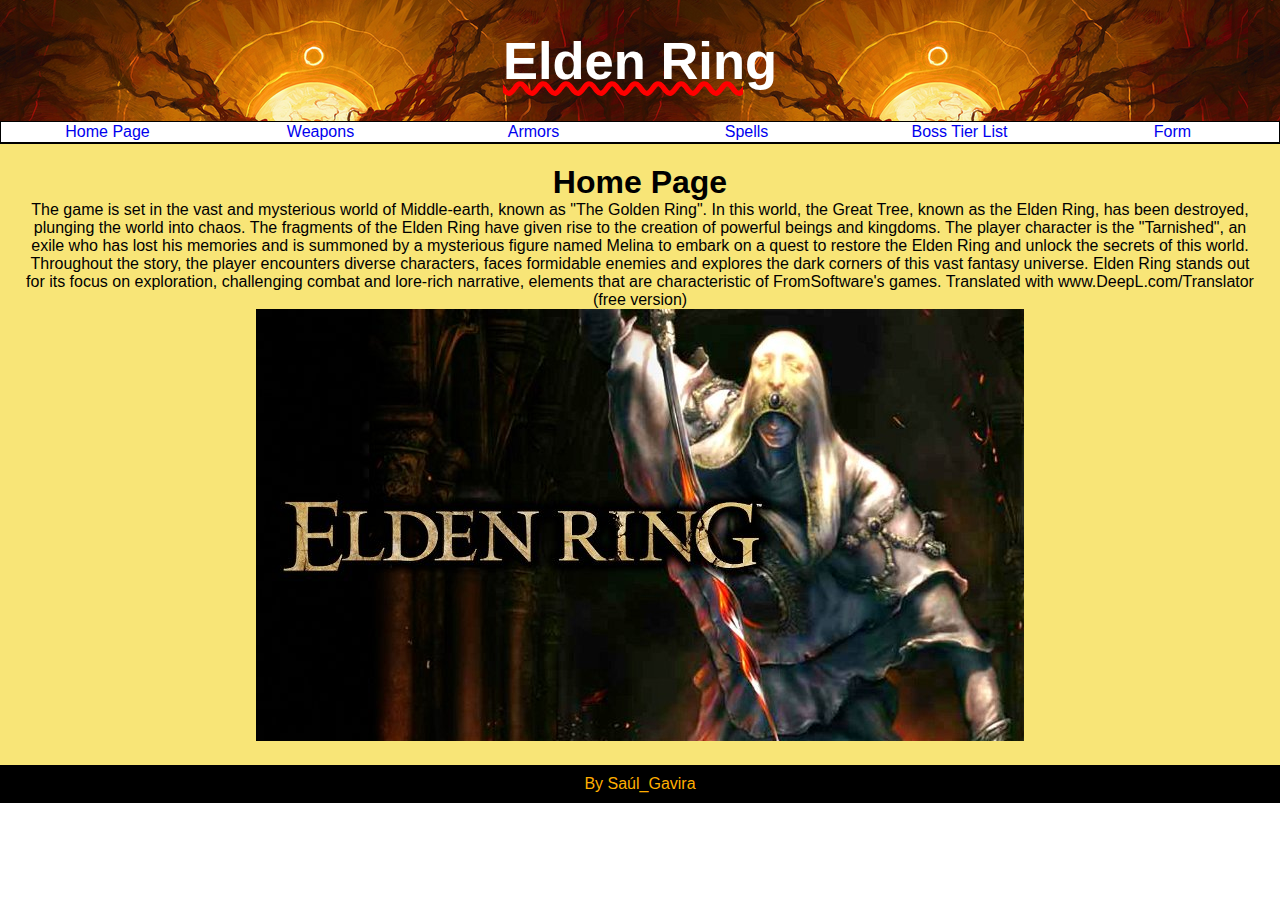
<file: index.html>
<!DOCTYPE html>
<html lang="en">

<head>
    <title>Elden Ring</title>
    <meta charset="utf-8">
    <meta name="viewport" content="width=device-width, initial-scale=1">
    <link rel="stylesheet" type="text/css" href="css/styles.css">
</head>

<body>
    <header>
        <h2>Elden Ring</h2>
    </header>

    <section>
        <nav>
            <ul>
                <li><a href="index.html">Home Page</a></li>
                <li><a href="weapons.html">Weapons</a></li>
                <li><a href="armors.html">Armors</a></li>
                <li><a href="spells.html">Spells</a></li>
                <li><a href="boss_galery.html">Boss Tier List</a></li>
                <li><a href="form.html">Form</a></li>
            </ul>
        </nav>

        <article>
            <h1>Home Page</h1>
            <p>The game is set in the vast and mysterious world of Middle-earth, known as "The Golden Ring". In this
                world, the Great Tree, known as the Elden Ring, has been destroyed, plunging the world into chaos. The
                fragments of the Elden Ring have given rise to the creation of powerful beings and kingdoms.

                The player character is the "Tarnished", an exile who has lost his memories and is summoned by a
                mysterious figure named Melina to embark on a quest to restore the Elden Ring and unlock the secrets of
                this world. Throughout the story, the player encounters diverse characters, faces formidable enemies and
                explores the dark corners of this vast fantasy universe.

                Elden Ring stands out for its focus on exploration, challenging combat and lore-rich narrative, elements
                that are characteristic of FromSoftware's games.

                Translated with www.DeepL.com/Translator (free version)</p>
            <div></div><p><img src="imatges/elden_ring.jpg" alt=""></p></div>
        </article>
    </section>

    <footer>
        <p>By Saúl_Gavira</p>
    </footer>

</body>

</html>
</file>
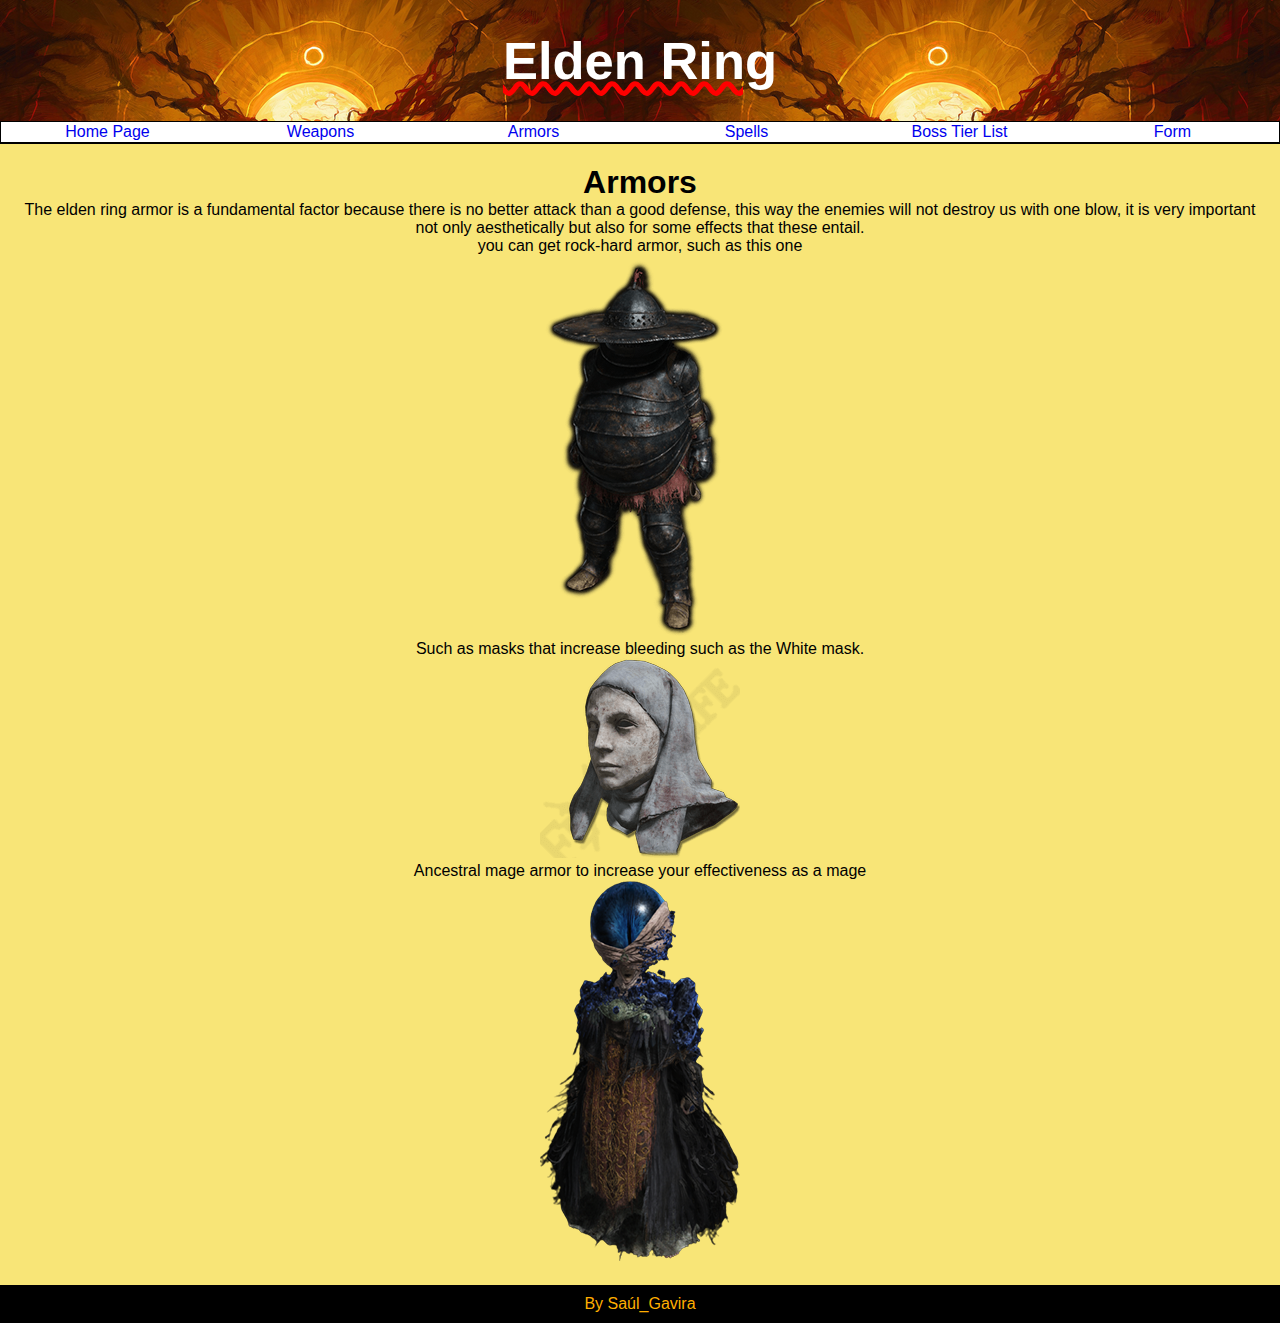
<file: armors.html>
<!DOCTYPE html>
<html lang="en">

<head>
    <title>Elden Ring Armors</title>
    <meta charset="utf-8">
    <meta name="viewport" content="width=device-width, initial-scale=1">
    <link rel="stylesheet" type="text/css" href="css/styles.css">
</head>

<body>
    <header>
        <h2>Elden Ring</h2>
    </header>

    <section>
        <nav>
            <ul>
                <li><a href="index.html">Home Page</a></li>
                <li><a href="weapons.html">Weapons</a></li>
                <li><a href="armors.html">Armors</a></li>
                <li><a href="spells.html">Spells</a></li>
                <li><a href="boss_galery.html">Boss Tier List</a></li>
                <li><a href="form.html">Form</a></li>
            </ul>
        </nav>

        <article>
            <h1>Armors</h1>
            <p>The elden ring armor is a fundamental factor because there is no better attack than a good defense, this way the enemies will not destroy us with one blow, it is very important not only aesthetically but also for some effects that these entail.</p>
            <p>you can get rock-hard armor, such as this one</p>
            <p><img src="imatges/lionel_armor.png" alt=""></p>
            <p>Such as masks that increase bleeding such as the White mask.</p>
            <p><img src="imatges/white_mask.png" alt=""></p>
            <p>Ancestral mage armor to increase your effectiveness as a mage</p>
            <p><img src="imatges/lusat's_set.webp" alt=""></p>
        </article>
    </section>

    <footer>
        <p>By Saúl_Gavira</p>
    </footer>

</body>

</html>
</file>
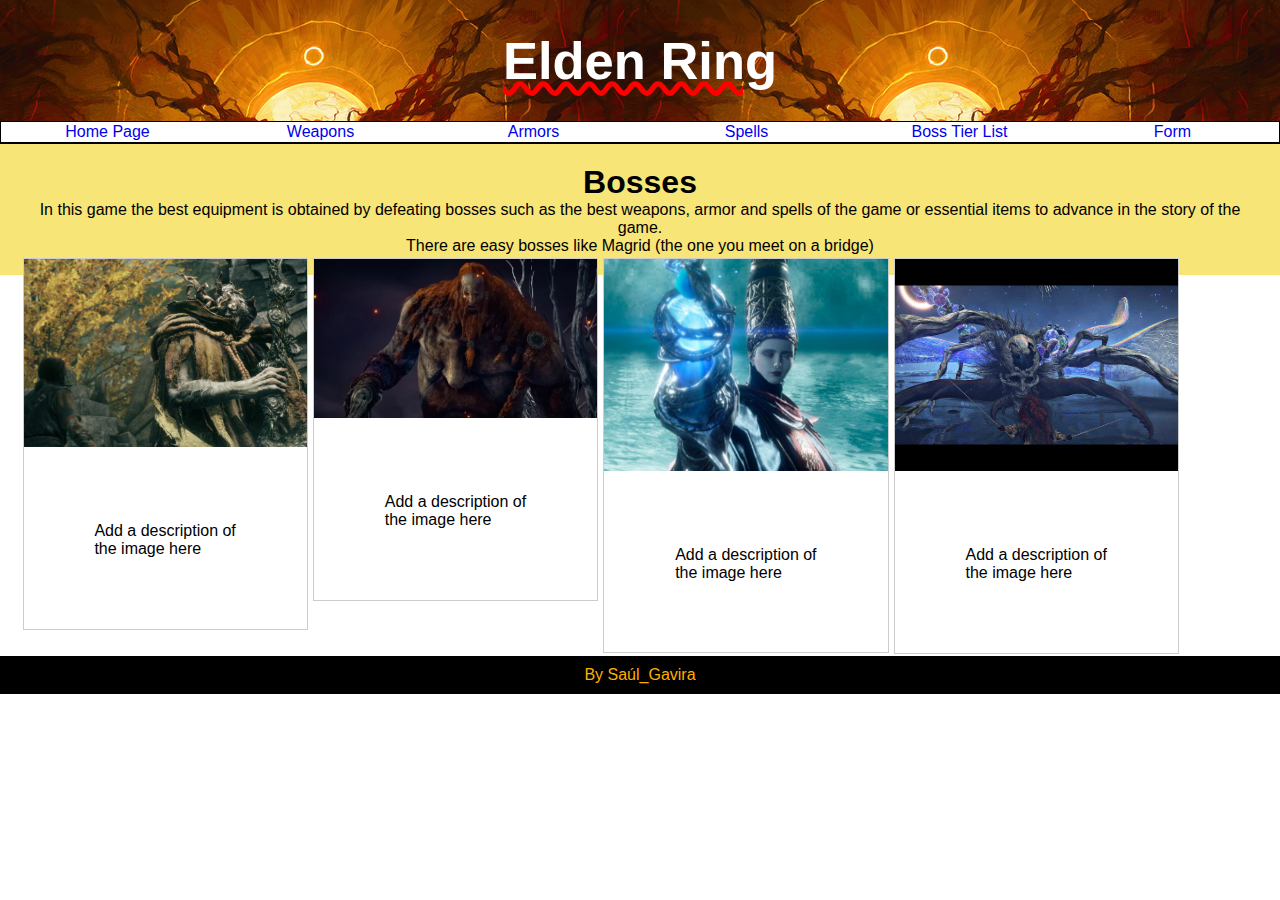
<file: boss_galery.html>
<!DOCTYPE html>
<html lang="en">

<head>
    <title>Elden Ring Boss</title>
    <meta charset="utf-8">
    <meta name="viewport" content="width=device-width, initial-scale=1">
    <link rel="stylesheet" type="text/css" href="css/styles.css">
    <link rel="stylesheet" type="" href="css/galery.css">
</head>

<body>
    <header>
        <h2>Elden Ring</h2>
    </header>

    <section>
        <nav>
            <ul>
                <li><a href="index.html">Home Page</a></li>
                <li><a href="weapons.html">Weapons</a></li>
                <li><a href="armors.html">Armors</a></li>
                <li><a href="spells.html">Spells</a></li>
                <li><a href="boss_galery.html">Boss Tier List</a></li>
                <li><a href="form.html">Form</a></li>
            </ul>
        </nav>

        <article>
            <h1>Bosses</h1>
            <p>In this game the best equipment is obtained by defeating bosses such as the best weapons, armor and
                spells of the game or essential items to advance in the story of the game.</p>
            <p>There are easy bosses like Magrid (the one you meet on a bridge)</p>
            <div class="gallery">
                <a target="_blank" href="imatges/Magrid.jpeg">
                    <img src="imatges/Magrid.jpeg" alt="Magrid" width="600" height="400">
                </a>
                <div class="desc">Add a description of the image here</div>
            </div>

            <div class="gallery">
                <a target="_blank" href="imatges/fire_giant.jpg">
                    <img src="imatges/fire_gigant.webp" alt="Fire Gigant" width="600" height="400">
                </a>
                <div class="desc">Add a description of the image here</div>
            </div>

            <div class="gallery">
                <a target="_blank" href="imatges/rennala.jpg">
                    <img src="imatges/rennala.jpg" alt="Moon Queen Renala" width="600" height="400">
                </a>
                <div class="desc">Add a description of the image here</div>
            </div>

            <div class="gallery">
                <a target="_blank" href="imatges/astel.jpg">
                    <img src="imatges/astel.jpg" alt="Astel" width="600" height="400">
                </a>
                <div class="desc">Add a description of the image here</div>
            </div>

        </article>
    </section>
    <footer>
        <p>By Saúl_Gavira</p>
    </footer>

</body>

</html>
</file>
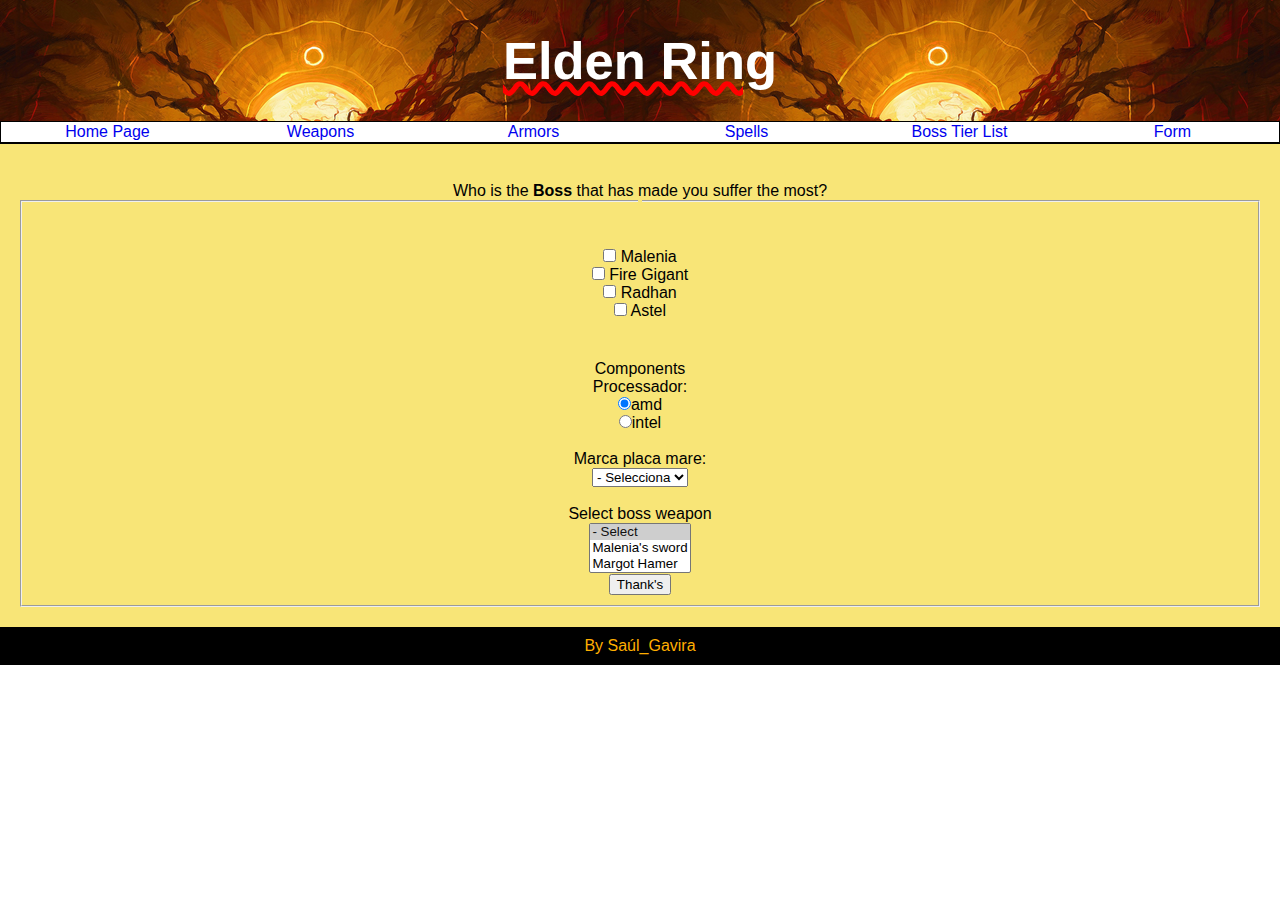
<file: form.html>
<!DOCTYPE html>
<html lang="en">

<head>
    <title>Elden Ring</title>
    <meta charset="utf-8">
    <meta name="viewport" content="width=device-width, initial-scale=1">
    <link rel="stylesheet" type="text/css" href="css/styles.css">
    <link rel="stylesheet" type="" href="css/galery.css">
</head>

<body>
    <header>
        <h2>Elden Ring</h2>
    </header>

    <section>
        <nav>
            <ul>
                <li><a href="index.html">Home Page</a></li>
                <li><a href="weapons.html">Weapons</a></li>
                <li><a href="armors.html">Armors</a></li>
                <li><a href="spells.html">Spells</a></li>
                <li><a href="boss_galery.html">Boss Tier List</a></li>
                <li><a href="form.html">Form</a></li>
            </ul>
        </nav>
        <article class="Form">
            <br>
            <p>Who is the <strong>Boss </strong>that has made you suffer the most?</p>
            <fieldset>
                <legend></legend>
                <form action="">
                    <form action="gracies.html" method="get" name="formulari" id="formulari"></form>
                    <input type="checkbox" id="vehicle1" name="vehicle1" value="Malenia">
                    <label for="vehicle1">Malenia</label><br>
                    <input type="checkbox" id="vehicle2" name="vehicle2" value="Fire_Gigant">
                    <label for="vehicle2">Fire Gigant</label><br>
                    <input type="checkbox" id="vehicle3" name="vehicle3" value="Radhan">
                    <label for="vehicle3">Radhan</label><br>
                    <input type="checkbox" id="vehicle4" name="vehicle4" value="Astel">
                    <label for="vehicle4">Astel</label><br>
                    <form action="gracias.html">

                    </form>
                </form>
                <legend>Components</legend>
                <label for="processador">Processador:</label><br>
                <input type="radio" name="processador" id="amd" value="amd" checked>amd<br>
                <input type="radio" name="processador" id="intel" value="intel">intel<br>
                <br>
                <label for="placaMare">Marca placa mare:</label><br>
                <select id="placaMare" required>
                    <option value="" selected>- Selecciona</option>
                    <option value="asus">Asus</option>
                    <option value="gigabyte">Gigabyte</option>
                    <option value="hp">HP</option>
                </select><br><br>
                <label for="memoria">Select boss weapon</label><br>
                <select id="ram" size="3" required>
                    <option value="" selected>- Select</option>
                    <option value="fury8">Malenia's sword</option>
                    <option value="delta16">Margot Hamer</option>

                </select><br>
                <button>Thank's</button>
            </fieldset>
        </article>
        <footer>
            <p>By Saúl_Gavira</p>
        </footer>
</body>

</html>
</file>
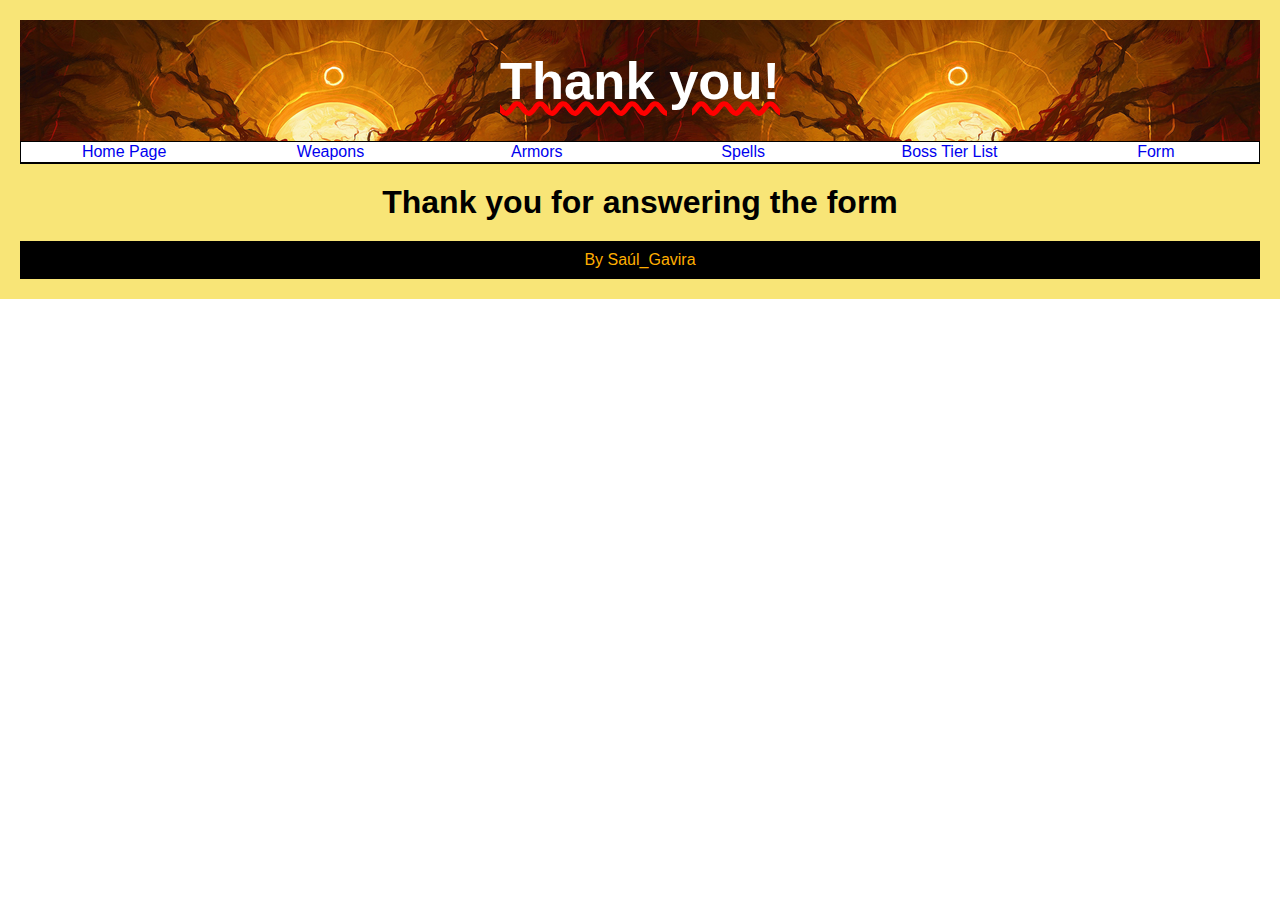
<file: gracias.html>
<!DOCTYPE html>
<html lang="en">

<head>
    <title>Thank's</title>
        <meta charset="UTF-8">
        <meta name="viewport" content="width=device-width, initial-scale=1.0">
        <title>gracies</title>
        <link rel="stylesheet" type="text/css" href="css/styles.css">
</head>

<body>
    <form action="gracias.html">
    <header>
        <h2>Thank you!</h2>
    </header>

    <section>
        <nav>
            <ul>
                <li><a href="index.html">Home Page</a></li>
                <li><a href="weapons.html">Weapons</a></li>
                <li><a href="armors.html">Armors</a></li>
                <li><a href="spells.html">Spells</a></li>
                <li><a href="boss_galery.html">Boss Tier List</a></li>
                <li><a href="form.html">Form</a></li>
            </ul>
        </nav>

        <article>
            <h1>Thank you for answering the form</h1>
        </article>
    </section>
</html>
    <footer>
        <p>By Saúl_Gavira</p>
    </footer>

</body>

</html>
</file>
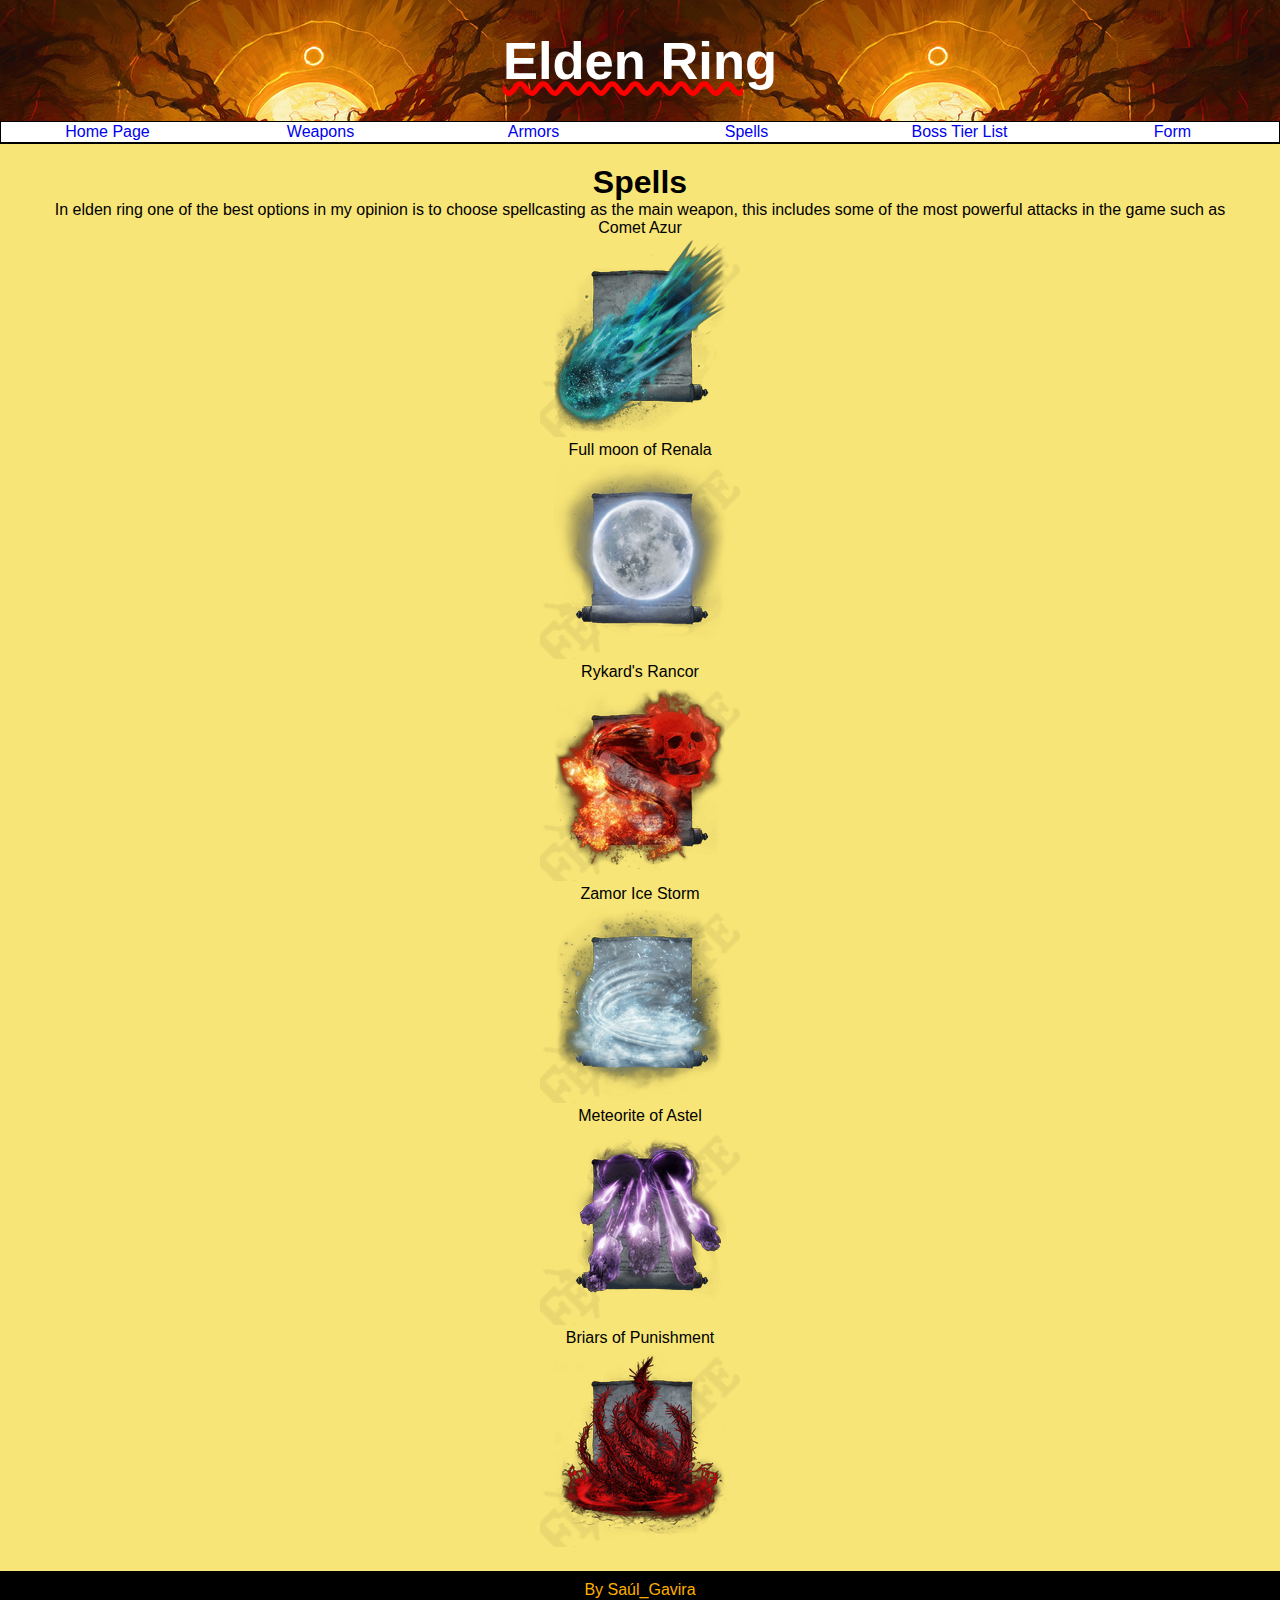
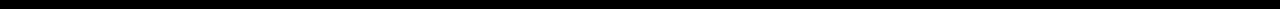
<file: spells.html>
<!DOCTYPE html>
<html lang="en">

<head>
    <title>Elden Ring Spells</title>
    <meta charset="utf-8">
    <meta name="viewport" content="width=device-width, initial-scale=1">
    <link rel="stylesheet" type="text/css" href="css/styles.css">
</head>

<body>
    <header>
        <h2>Elden Ring</h2>
    </header>

    <section>
        <nav>
            <ul>
                <li><a href="index.html">Home Page</a></li>
                <li><a href="weapons.html">Weapons</a></li>
                <li><a href="armors.html">Armors</a></li>
                <li><a href="spells.html">Spells</a></li>
                <li><a href="boss_galery.html">Boss Tier List</a></li>
                <li><a href="form.html">Form</a></li>
            </ul>
        </nav>

        <article>
            <h1>Spells</h1>
            <p>In elden ring one of the best options in my opinion is to choose spellcasting as the main weapon, this includes some of the most powerful attacks in the game such as</p>
            <p>Comet Azur</p>
            <p><img src="imatges/cometa_azur.webp" alt=""></p>
            <p>Full moon of Renala</p>
            <p><img src="imatges/Renala's_moon.png" alt=""></p>
            <p>Rykard's Rancor</p>
            <p><img src="imatges/Rykard's_Rancor .webp" alt=""></p>
            <p>Zamor Ice Storm</p>
            <p><img src="imatges/Zamor_Ice_Storm.png" alt=""></p>
            <p>Meteorite of Astel</p>
            <p><img src="imatges/Meteorite_of_Astel.png" alt=""></p>
            <p>Briars of Punishment</p>
            <p><img src="imatges/Briars_of_Punishment.png" alt=""></p>
        </article>
        </section>
    <footer>
        <p>By Saúl_Gavira</p>
    </footer>

</body>

</html>
</file>
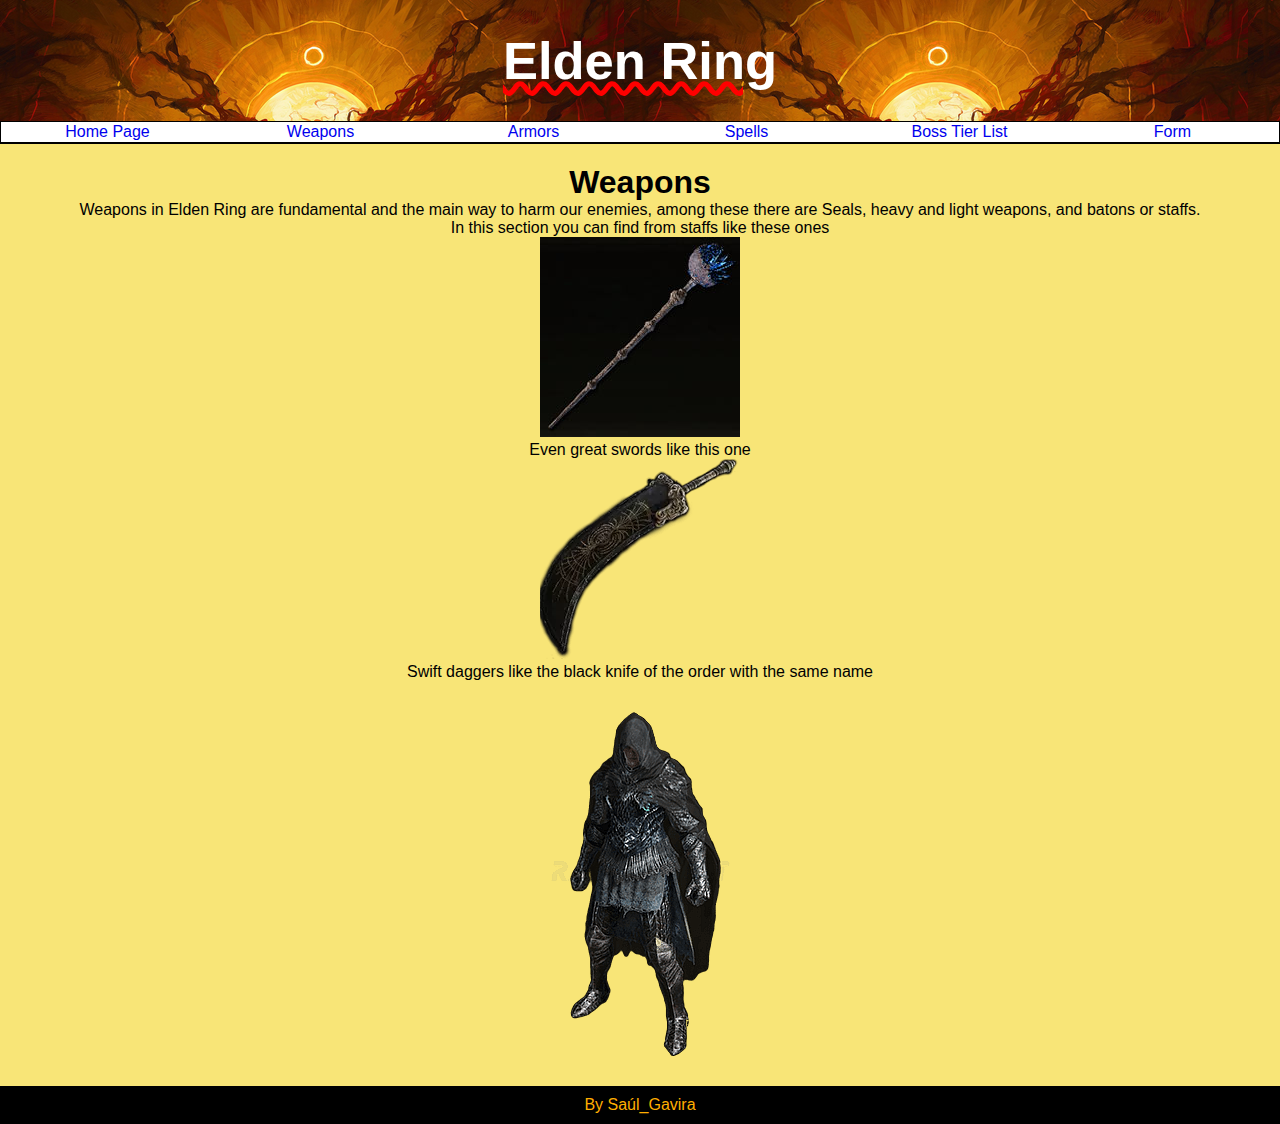
<file: weapons.html>
<!DOCTYPE html>
<html lang="en">

<head>
    <title>Elden Ring Weapons</title>
    <meta charset="utf-8">
    <meta name="viewport" content="width=device-width, initial-scale=1">
    <link rel="stylesheet" type="text/css" href="css/styles.css">
</head>

<body>
    <header>
        <h2>Elden Ring</h2>
    </header>

    <section>
        <nav>
            <ul>
                <li><a href="index.html">Home Page</a></li>
                <li><a href="weapons.html">Weapons</a></li>
                <li><a href="armors.html">Armors</a></li>
                <li><a href="spells.html">Spells</a></li>
                <li><a href="boss_galery.html">Boss Tier List</a></li>
                <li><a href="form.html">Form</a></li>
            </ul>
        </nav>

        <article>
            <h1>Weapons</h1>
            <p>Weapons in Elden Ring are fundamental and the main way to harm our enemies, among these there are Seals,
                heavy and light weapons, and batons or staffs.</p>
            <p>In this section you can find from staffs like these ones</p>
            <p><img src="imatges/ER_Staff.jpg" alt=""></p>
            <p>Even great swords like this one</p>
            <p><img src="imatges/ER_gsword.webp" alt=""></p>
            <p>Swift daggers like the black knife of the order with the same name</p>
            <p><img src="imatges/black_knife.png" alt=""></p>
        </article>
    </section>

    <footer>
        <p>By Saúl_Gavira</p>
    </footer>

</body>

</html>
</file>
<file: css/styles.css>
* {
  box-sizing: border-box;
  margin: 0;

}

body {
  font-family: Arial, Helvetica, sans-serif;
}


header {
  text-decoration-line: underline;
  text-decoration-color: red;
  text-decoration-style: wavy;
  background-color: darkgoldenrod;
  padding: 30px;
  text-align: center;
  font-size: 35px;
  color: white;
  background-image: url("Foto_H1.png");
 

}

nav ul li a {
  text-decoration: none;
}

td {
  width: 100%;
  border: 1px solid black;
}

td p img {
  width: 200px;
  height: 150px;
  box-align: center;
}

th {
  border: 1px solid black;
  width: 100%;
}

table {
  width: 100%;
  border: 10px;

}

td {
  width: 25%;
}

nav {

  background: #000000;
  padding: 0px;
  width: 100%;

}

/* Style the list inside the menu */
nav ul {
  text-align: center;
  list-style-type: none;
  margin: 0;
  padding: 0;
  border: 1px solid black;
  display: flex;
  width: 100%;
}

nav ul li {
  text-align: center;
  border-bottom: 1px solid black;
  background-color: #ffffff;
  width: 25%;
  padding: 1px;
}

li:hover:not(.active) {
  background-color: goldenrod;
  color: white;
}

li:hover {
  background-color: #04AA6D;
  color: white;
}

li a {
  display: block;
  text-align: center;
}

article {
  padding: 20px;
  background-color: #f8e577;
  text-align: center;
}

div img{
width: auto;


}

form {
  float: right;
  padding: 20px;
  width: 100%;
  background-color: #f8e577;
}

section::after {
  content: "";
  display: table;
  clear: both;
}


footer {
  background-color: #000000;
  padding: 10px;
  text-align: center;
  color: rgb(255, 174, 0);
}

/* Responsive layout - makes the two columns/boxes stack on top of each other instead of next to each other, on small screens */
@media (max-width: 600px) {

  nav,
  article {
    width: 100%;
    height: auto;
  }
 header{
  text-decoration-line: underline;
  text-decoration-color: rgb(255, 208, 0);
  text-decoration-style: wavy;
  background-color: rgb(110, 16, 4);
  padding: 30px;
  text-align: center;
  font-size: 35px;
  color: white;
  background-color: black;
  font-family: fantasy;



 }

}
</file>
<file: css/galery.css>
div.gallery {
  margin: 2.6px;
  border: 1px solid #ccc;
  float: left;
  width: 23%;
}

div.gallery:hover {
  border: 1px solid #777;
}

div.gallery img {
  width: 100%;
  height: auto;
}

div.desc {
  padding: 25%;
  text-align: left;
}
</file>
